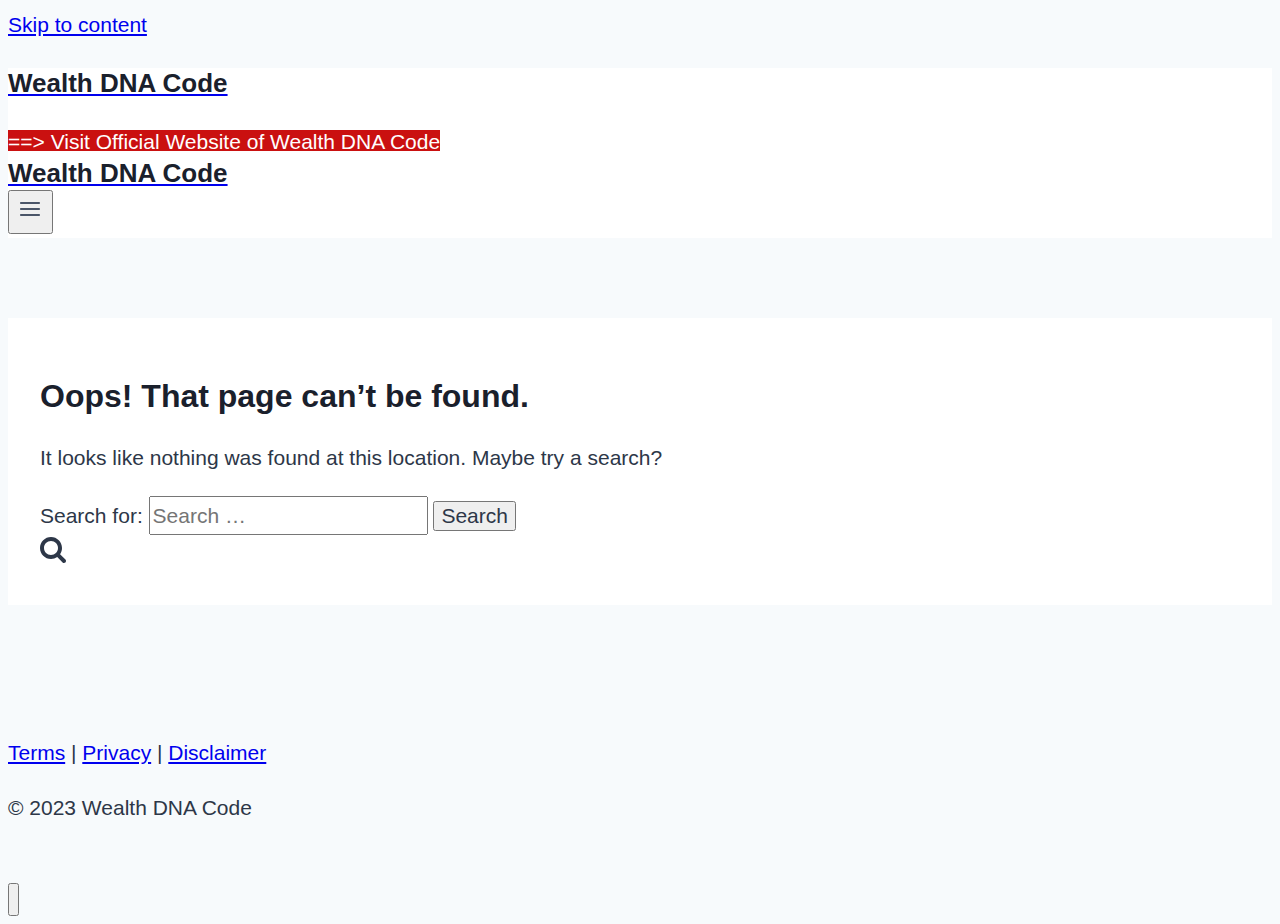
<file: cdn-cgi/rum.html>
<!doctype html>
<html lang="en-US" prefix="og: https://ogp.me/ns#" class="no-js" itemtype="https://schema.org/WebPage" itemscope>

<head>
    <meta charset="UTF-8">
    <meta name="viewport" content="width=device-width, initial-scale=1, minimum-scale=1">

    <!-- Search Engine Optimization by Rank Math - https://s.rankmath.com/home -->
    <title>Page Not Found - Wealth DNA Code</title>
    <meta name="robots" content="follow, noindex" />
    <meta property="og:locale" content="en_US" />
    <meta property="og:type" content="article" />
    <meta property="og:title" content="Page Not Found - Wealth DNA Code" />
    <meta property="og:site_name" content="Wealth DNA Code" />
    <meta name="twitter:card" content="summary_large_image" />
    <meta name="twitter:title" content="Page Not Found - Wealth DNA Code" />
    <script type="application/ld+json" class="rank-math-schema">
        {
            "@context": "https://schema.org",
            "@graph": [{
                "@type": "Person",
                "@id": "https://wealthdnacode.info/#person",
                "name": "Alex V"
            }, {
                "@type": "WebSite",
                "@id": "https://wealthdnacode.info/#website",
                "url": "https://wealthdnacode.info",
                "name": "Wealth DNA Code",
                "publisher": {
                    "@id": "https://wealthdnacode.info/#person"
                },
                "inLanguage": "en-US"
            }, {
                "@type": "WebPage",
                "@id": "#webpage",
                "url": "",
                "name": "Page Not Found - Wealth DNA Code",
                "isPartOf": {
                    "@id": "https://wealthdnacode.info/#website"
                },
                "inLanguage": "en-US"
            }]
        }
    </script>
    <!-- /Rank Math WordPress SEO plugin -->

    <link rel='dns-prefetch' href='//www.googletagmanager.com' />
    <link rel="alternate" type="application/rss+xml" title="Wealth DNA Code &raquo; Feed" href="https://wealthdnacode.info/feed/" />
    <link rel="alternate" type="application/rss+xml" title="Wealth DNA Code &raquo; Comments Feed" href="https://wealthdnacode.info/comments/feed/" />
    <script>
        document.documentElement.classList.remove('no-js');
    </script>
    <script>
        window._wpemojiSettings = {
            "baseUrl": "https:\/\/s.w.org\/images\/core\/emoji\/14.0.0\/72x72\/",
            "ext": ".png",
            "svgUrl": "https:\/\/s.w.org\/images\/core\/emoji\/14.0.0\/svg\/",
            "svgExt": ".svg",
            "source": {
                "concatemoji": "https:\/\/wealthdnacode.info\/wp-includes\/js\/wp-emoji-release.min.js?ver=6.2.2"
            }
        };
        /*! This file is auto-generated */
        ! function(e, a, t) {
            var n, r, o, i = a.createElement("canvas"),
                p = i.getContext && i.getContext("2d");

            function s(e, t) {
                p.clearRect(0, 0, i.width, i.height), p.fillText(e, 0, 0);
                e = i.toDataURL();
                return p.clearRect(0, 0, i.width, i.height), p.fillText(t, 0, 0), e === i.toDataURL()
            }

            function c(e) {
                var t = a.createElement("script");
                t.src = e, t.defer = t.type = "text/javascript", a.getElementsByTagName("head")[0].appendChild(t)
            }
            for (o = Array("flag", "emoji"), t.supports = {
                    everything: !0,
                    everythingExceptFlag: !0
                }, r = 0; r < o.length; r++) t.supports[o[r]] = function(e) {
                if (p && p.fillText) switch (p.textBaseline = "top", p.font = "600 32px Arial", e) {
                    case "flag":
                        return s("\ud83c\udff3\ufe0f\u200d\u26a7\ufe0f", "\ud83c\udff3\ufe0f\u200b\u26a7\ufe0f") ? !1 : !s("\ud83c\uddfa\ud83c\uddf3", "\ud83c\uddfa\u200b\ud83c\uddf3") && !s("\ud83c\udff4\udb40\udc67\udb40\udc62\udb40\udc65\udb40\udc6e\udb40\udc67\udb40\udc7f", "\ud83c\udff4\u200b\udb40\udc67\u200b\udb40\udc62\u200b\udb40\udc65\u200b\udb40\udc6e\u200b\udb40\udc67\u200b\udb40\udc7f");
                    case "emoji":
                        return !s("\ud83e\udef1\ud83c\udffb\u200d\ud83e\udef2\ud83c\udfff", "\ud83e\udef1\ud83c\udffb\u200b\ud83e\udef2\ud83c\udfff")
                }
                return !1
            }(o[r]), t.supports.everything = t.supports.everything && t.supports[o[r]], "flag" !== o[r] && (t.supports.everythingExceptFlag = t.supports.everythingExceptFlag && t.supports[o[r]]);
            t.supports.everythingExceptFlag = t.supports.everythingExceptFlag && !t.supports.flag, t.DOMReady = !1, t.readyCallback = function() {
                t.DOMReady = !0
            }, t.supports.everything || (n = function() {
                t.readyCallback()
            }, a.addEventListener ? (a.addEventListener("DOMContentLoaded", n, !1), e.addEventListener("load", n, !1)) : (e.attachEvent("onload", n), a.attachEvent("onreadystatechange", function() {
                "complete" === a.readyState && t.readyCallback()
            })), (e = t.source || {}).concatemoji ? c(e.concatemoji) : e.wpemoji && e.twemoji && (c(e.twemoji), c(e.wpemoji)))
        }(window, document, window._wpemojiSettings);
    </script>
    <style>
        img.wp-smiley,
        img.emoji {
            display: inline !important;
            border: none !important;
            box-shadow: none !important;
            height: 1em !important;
            width: 1em !important;
            margin: 0 0.07em !important;
            vertical-align: -0.1em !important;
            background: none !important;
            padding: 0 !important;
        }
    </style>
    <link rel='stylesheet' id='wp-block-library-css' href='https://wealthdnacode.info/wp-includes/css/dist/block-library/style.min.css?ver=6.2.2' media='all' />
    <link rel='stylesheet' id='classic-theme-styles-css' href='https://wealthdnacode.info/wp-includes/css/classic-themes.min.css?ver=6.2.2' media='all' />
    <style id='global-styles-inline-css'>
        body {
            --wp--preset--color--black: #000000;
            --wp--preset--color--cyan-bluish-gray: #abb8c3;
            --wp--preset--color--white: #ffffff;
            --wp--preset--color--pale-pink: #f78da7;
            --wp--preset--color--vivid-red: #cf2e2e;
            --wp--preset--color--luminous-vivid-orange: #ff6900;
            --wp--preset--color--luminous-vivid-amber: #fcb900;
            --wp--preset--color--light-green-cyan: #7bdcb5;
            --wp--preset--color--vivid-green-cyan: #00d084;
            --wp--preset--color--pale-cyan-blue: #8ed1fc;
            --wp--preset--color--vivid-cyan-blue: #0693e3;
            --wp--preset--color--vivid-purple: #9b51e0;
            --wp--preset--color--theme-palette-1: #2B6CB0;
            --wp--preset--color--theme-palette-2: #215387;
            --wp--preset--color--theme-palette-3: #1A202C;
            --wp--preset--color--theme-palette-4: #2D3748;
            --wp--preset--color--theme-palette-5: #4A5568;
            --wp--preset--color--theme-palette-6: #718096;
            --wp--preset--color--theme-palette-7: #EDF2F7;
            --wp--preset--color--theme-palette-8: #F7FAFC;
            --wp--preset--color--theme-palette-9: #ffffff;
            --wp--preset--gradient--vivid-cyan-blue-to-vivid-purple: linear-gradient(135deg, rgba(6, 147, 227, 1) 0%, rgb(155, 81, 224) 100%);
            --wp--preset--gradient--light-green-cyan-to-vivid-green-cyan: linear-gradient(135deg, rgb(122, 220, 180) 0%, rgb(0, 208, 130) 100%);
            --wp--preset--gradient--luminous-vivid-amber-to-luminous-vivid-orange: linear-gradient(135deg, rgba(252, 185, 0, 1) 0%, rgba(255, 105, 0, 1) 100%);
            --wp--preset--gradient--luminous-vivid-orange-to-vivid-red: linear-gradient(135deg, rgba(255, 105, 0, 1) 0%, rgb(207, 46, 46) 100%);
            --wp--preset--gradient--very-light-gray-to-cyan-bluish-gray: linear-gradient(135deg, rgb(238, 238, 238) 0%, rgb(169, 184, 195) 100%);
            --wp--preset--gradient--cool-to-warm-spectrum: linear-gradient(135deg, rgb(74, 234, 220) 0%, rgb(151, 120, 209) 20%, rgb(207, 42, 186) 40%, rgb(238, 44, 130) 60%, rgb(251, 105, 98) 80%, rgb(254, 248, 76) 100%);
            --wp--preset--gradient--blush-light-purple: linear-gradient(135deg, rgb(255, 206, 236) 0%, rgb(152, 150, 240) 100%);
            --wp--preset--gradient--blush-bordeaux: linear-gradient(135deg, rgb(254, 205, 165) 0%, rgb(254, 45, 45) 50%, rgb(107, 0, 62) 100%);
            --wp--preset--gradient--luminous-dusk: linear-gradient(135deg, rgb(255, 203, 112) 0%, rgb(199, 81, 192) 50%, rgb(65, 88, 208) 100%);
            --wp--preset--gradient--pale-ocean: linear-gradient(135deg, rgb(255, 245, 203) 0%, rgb(182, 227, 212) 50%, rgb(51, 167, 181) 100%);
            --wp--preset--gradient--electric-grass: linear-gradient(135deg, rgb(202, 248, 128) 0%, rgb(113, 206, 126) 100%);
            --wp--preset--gradient--midnight: linear-gradient(135deg, rgb(2, 3, 129) 0%, rgb(40, 116, 252) 100%);
            --wp--preset--duotone--dark-grayscale: url('#wp-duotone-dark-grayscale');
            --wp--preset--duotone--grayscale: url('#wp-duotone-grayscale');
            --wp--preset--duotone--purple-yellow: url('#wp-duotone-purple-yellow');
            --wp--preset--duotone--blue-red: url('#wp-duotone-blue-red');
            --wp--preset--duotone--midnight: url('#wp-duotone-midnight');
            --wp--preset--duotone--magenta-yellow: url('#wp-duotone-magenta-yellow');
            --wp--preset--duotone--purple-green: url('#wp-duotone-purple-green');
            --wp--preset--duotone--blue-orange: url('#wp-duotone-blue-orange');
            --wp--preset--font-size--small: 14px;
            --wp--preset--font-size--medium: 24px;
            --wp--preset--font-size--large: 32px;
            --wp--preset--font-size--x-large: 42px;
            --wp--preset--font-size--larger: 40px;
            --wp--preset--spacing--20: 0.44rem;
            --wp--preset--spacing--30: 0.67rem;
            --wp--preset--spacing--40: 1rem;
            --wp--preset--spacing--50: 1.5rem;
            --wp--preset--spacing--60: 2.25rem;
            --wp--preset--spacing--70: 3.38rem;
            --wp--preset--spacing--80: 5.06rem;
            --wp--preset--shadow--natural: 6px 6px 9px rgba(0, 0, 0, 0.2);
            --wp--preset--shadow--deep: 12px 12px 50px rgba(0, 0, 0, 0.4);
            --wp--preset--shadow--sharp: 6px 6px 0px rgba(0, 0, 0, 0.2);
            --wp--preset--shadow--outlined: 6px 6px 0px -3px rgba(255, 255, 255, 1), 6px 6px rgba(0, 0, 0, 1);
            --wp--preset--shadow--crisp: 6px 6px 0px rgba(0, 0, 0, 1);
        }

        :where(.is-layout-flex) {
            gap: 0.5em;
        }

        body .is-layout-flow>.alignleft {
            float: left;
            margin-inline-start: 0;
            margin-inline-end: 2em;
        }

        body .is-layout-flow>.alignright {
            float: right;
            margin-inline-start: 2em;
            margin-inline-end: 0;
        }

        body .is-layout-flow>.aligncenter {
            margin-left: auto !important;
            margin-right: auto !important;
        }

        body .is-layout-constrained>.alignleft {
            float: left;
            margin-inline-start: 0;
            margin-inline-end: 2em;
        }

        body .is-layout-constrained>.alignright {
            float: right;
            margin-inline-start: 2em;
            margin-inline-end: 0;
        }

        body .is-layout-constrained>.aligncenter {
            margin-left: auto !important;
            margin-right: auto !important;
        }

        body .is-layout-constrained> :where(:not(.alignleft):not(.alignright):not(.alignfull)) {
            max-width: var(--wp--style--global--content-size);
            margin-left: auto !important;
            margin-right: auto !important;
        }

        body .is-layout-constrained>.alignwide {
            max-width: var(--wp--style--global--wide-size);
        }

        body .is-layout-flex {
            display: flex;
        }

        body .is-layout-flex {
            flex-wrap: wrap;
            align-items: center;
        }

        body .is-layout-flex>* {
            margin: 0;
        }

        :where(.wp-block-columns.is-layout-flex) {
            gap: 2em;
        }

        .has-black-color {
            color: var(--wp--preset--color--black) !important;
        }

        .has-cyan-bluish-gray-color {
            color: var(--wp--preset--color--cyan-bluish-gray) !important;
        }

        .has-white-color {
            color: var(--wp--preset--color--white) !important;
        }

        .has-pale-pink-color {
            color: var(--wp--preset--color--pale-pink) !important;
        }

        .has-vivid-red-color {
            color: var(--wp--preset--color--vivid-red) !important;
        }

        .has-luminous-vivid-orange-color {
            color: var(--wp--preset--color--luminous-vivid-orange) !important;
        }

        .has-luminous-vivid-amber-color {
            color: var(--wp--preset--color--luminous-vivid-amber) !important;
        }

        .has-light-green-cyan-color {
            color: var(--wp--preset--color--light-green-cyan) !important;
        }

        .has-vivid-green-cyan-color {
            color: var(--wp--preset--color--vivid-green-cyan) !important;
        }

        .has-pale-cyan-blue-color {
            color: var(--wp--preset--color--pale-cyan-blue) !important;
        }

        .has-vivid-cyan-blue-color {
            color: var(--wp--preset--color--vivid-cyan-blue) !important;
        }

        .has-vivid-purple-color {
            color: var(--wp--preset--color--vivid-purple) !important;
        }

        .has-black-background-color {
            background-color: var(--wp--preset--color--black) !important;
        }

        .has-cyan-bluish-gray-background-color {
            background-color: var(--wp--preset--color--cyan-bluish-gray) !important;
        }

        .has-white-background-color {
            background-color: var(--wp--preset--color--white) !important;
        }

        .has-pale-pink-background-color {
            background-color: var(--wp--preset--color--pale-pink) !important;
        }

        .has-vivid-red-background-color {
            background-color: var(--wp--preset--color--vivid-red) !important;
        }

        .has-luminous-vivid-orange-background-color {
            background-color: var(--wp--preset--color--luminous-vivid-orange) !important;
        }

        .has-luminous-vivid-amber-background-color {
            background-color: var(--wp--preset--color--luminous-vivid-amber) !important;
        }

        .has-light-green-cyan-background-color {
            background-color: var(--wp--preset--color--light-green-cyan) !important;
        }

        .has-vivid-green-cyan-background-color {
            background-color: var(--wp--preset--color--vivid-green-cyan) !important;
        }

        .has-pale-cyan-blue-background-color {
            background-color: var(--wp--preset--color--pale-cyan-blue) !important;
        }

        .has-vivid-cyan-blue-background-color {
            background-color: var(--wp--preset--color--vivid-cyan-blue) !important;
        }

        .has-vivid-purple-background-color {
            background-color: var(--wp--preset--color--vivid-purple) !important;
        }

        .has-black-border-color {
            border-color: var(--wp--preset--color--black) !important;
        }

        .has-cyan-bluish-gray-border-color {
            border-color: var(--wp--preset--color--cyan-bluish-gray) !important;
        }

        .has-white-border-color {
            border-color: var(--wp--preset--color--white) !important;
        }

        .has-pale-pink-border-color {
            border-color: var(--wp--preset--color--pale-pink) !important;
        }

        .has-vivid-red-border-color {
            border-color: var(--wp--preset--color--vivid-red) !important;
        }

        .has-luminous-vivid-orange-border-color {
            border-color: var(--wp--preset--color--luminous-vivid-orange) !important;
        }

        .has-luminous-vivid-amber-border-color {
            border-color: var(--wp--preset--color--luminous-vivid-amber) !important;
        }

        .has-light-green-cyan-border-color {
            border-color: var(--wp--preset--color--light-green-cyan) !important;
        }

        .has-vivid-green-cyan-border-color {
            border-color: var(--wp--preset--color--vivid-green-cyan) !important;
        }

        .has-pale-cyan-blue-border-color {
            border-color: var(--wp--preset--color--pale-cyan-blue) !important;
        }

        .has-vivid-cyan-blue-border-color {
            border-color: var(--wp--preset--color--vivid-cyan-blue) !important;
        }

        .has-vivid-purple-border-color {
            border-color: var(--wp--preset--color--vivid-purple) !important;
        }

        .has-vivid-cyan-blue-to-vivid-purple-gradient-background {
            background: var(--wp--preset--gradient--vivid-cyan-blue-to-vivid-purple) !important;
        }

        .has-light-green-cyan-to-vivid-green-cyan-gradient-background {
            background: var(--wp--preset--gradient--light-green-cyan-to-vivid-green-cyan) !important;
        }

        .has-luminous-vivid-amber-to-luminous-vivid-orange-gradient-background {
            background: var(--wp--preset--gradient--luminous-vivid-amber-to-luminous-vivid-orange) !important;
        }

        .has-luminous-vivid-orange-to-vivid-red-gradient-background {
            background: var(--wp--preset--gradient--luminous-vivid-orange-to-vivid-red) !important;
        }

        .has-very-light-gray-to-cyan-bluish-gray-gradient-background {
            background: var(--wp--preset--gradient--very-light-gray-to-cyan-bluish-gray) !important;
        }

        .has-cool-to-warm-spectrum-gradient-background {
            background: var(--wp--preset--gradient--cool-to-warm-spectrum) !important;
        }

        .has-blush-light-purple-gradient-background {
            background: var(--wp--preset--gradient--blush-light-purple) !important;
        }

        .has-blush-bordeaux-gradient-background {
            background: var(--wp--preset--gradient--blush-bordeaux) !important;
        }

        .has-luminous-dusk-gradient-background {
            background: var(--wp--preset--gradient--luminous-dusk) !important;
        }

        .has-pale-ocean-gradient-background {
            background: var(--wp--preset--gradient--pale-ocean) !important;
        }

        .has-electric-grass-gradient-background {
            background: var(--wp--preset--gradient--electric-grass) !important;
        }

        .has-midnight-gradient-background {
            background: var(--wp--preset--gradient--midnight) !important;
        }

        .has-small-font-size {
            font-size: var(--wp--preset--font-size--small) !important;
        }

        .has-medium-font-size {
            font-size: var(--wp--preset--font-size--medium) !important;
        }

        .has-large-font-size {
            font-size: var(--wp--preset--font-size--large) !important;
        }

        .has-x-large-font-size {
            font-size: var(--wp--preset--font-size--x-large) !important;
        }

        .wp-block-navigation a:where(:not(.wp-element-button)) {
            color: inherit;
        }

        :where(.wp-block-columns.is-layout-flex) {
            gap: 2em;
        }

        .wp-block-pullquote {
            font-size: 1.5em;
            line-height: 1.6;
        }
    </style>
    <link rel='stylesheet' id='kadence-global-css' href='https://wealthdnacode.info/wp-content/themes/kadence/assets/css/global.min.css?ver=1.1.31' media='all' />
    <style id='kadence-global-inline-css'>
        /* Kadence Base CSS */

        :root {
            --global-palette1: #2B6CB0;
            --global-palette2: #215387;
            --global-palette3: #1A202C;
            --global-palette4: #2D3748;
            --global-palette5: #4A5568;
            --global-palette6: #718096;
            --global-palette7: #EDF2F7;
            --global-palette8: #F7FAFC;
            --global-palette9: #ffffff;
            --global-palette9rgb: 255, 255, 255;
            --global-palette-highlight: var(--global-palette1);
            --global-palette-highlight-alt: var(--global-palette2);
            --global-palette-highlight-alt2: var(--global-palette9);
            --global-palette-btn-bg: var(--global-palette1);
            --global-palette-btn-bg-hover: var(--global-palette2);
            --global-palette-btn: var(--global-palette9);
            --global-palette-btn-hover: var(--global-palette9);
            --global-body-font-family: -apple-system, BlinkMacSystemFont, "Segoe UI", Roboto, Oxygen-Sans, Ubuntu, Cantarell, "Helvetica Neue", sans-serif, "Apple Color Emoji", "Segoe UI Emoji", "Segoe UI Symbol";
            --global-heading-font-family: inherit;
            --global-primary-nav-font-family: inherit;
            --global-fallback-font: sans-serif;
            --global-display-fallback-font: sans-serif;
            --global-content-width: 1290px;
            --global-content-narrow-width: 842px;
            --global-content-edge-padding: 1.5rem;
            --global-calc-content-width: calc(1290px - var(--global-content-edge-padding) - var(--global-content-edge-padding));
        }

        .wp-site-blocks {
            --global-vw: calc( 100vw - ( 0.5 * var(--scrollbar-offset)));
        }

        :root .has-theme-palette-1-background-color {
            background-color: var(--global-palette1);
        }

        :root .has-theme-palette-1-color {
            color: var(--global-palette1);
        }

        :root .has-theme-palette-2-background-color {
            background-color: var(--global-palette2);
        }

        :root .has-theme-palette-2-color {
            color: var(--global-palette2);
        }

        :root .has-theme-palette-3-background-color {
            background-color: var(--global-palette3);
        }

        :root .has-theme-palette-3-color {
            color: var(--global-palette3);
        }

        :root .has-theme-palette-4-background-color {
            background-color: var(--global-palette4);
        }

        :root .has-theme-palette-4-color {
            color: var(--global-palette4);
        }

        :root .has-theme-palette-5-background-color {
            background-color: var(--global-palette5);
        }

        :root .has-theme-palette-5-color {
            color: var(--global-palette5);
        }

        :root .has-theme-palette-6-background-color {
            background-color: var(--global-palette6);
        }

        :root .has-theme-palette-6-color {
            color: var(--global-palette6);
        }

        :root .has-theme-palette-7-background-color {
            background-color: var(--global-palette7);
        }

        :root .has-theme-palette-7-color {
            color: var(--global-palette7);
        }

        :root .has-theme-palette-8-background-color {
            background-color: var(--global-palette8);
        }

        :root .has-theme-palette-8-color {
            color: var(--global-palette8);
        }

        :root .has-theme-palette-9-background-color {
            background-color: var(--global-palette9);
        }

        :root .has-theme-palette-9-color {
            color: var(--global-palette9);
        }

        :root .has-theme-palette1-background-color {
            background-color: var(--global-palette1);
        }

        :root .has-theme-palette1-color {
            color: var(--global-palette1);
        }

        :root .has-theme-palette2-background-color {
            background-color: var(--global-palette2);
        }

        :root .has-theme-palette2-color {
            color: var(--global-palette2);
        }

        :root .has-theme-palette3-background-color {
            background-color: var(--global-palette3);
        }

        :root .has-theme-palette3-color {
            color: var(--global-palette3);
        }

        :root .has-theme-palette4-background-color {
            background-color: var(--global-palette4);
        }

        :root .has-theme-palette4-color {
            color: var(--global-palette4);
        }

        :root .has-theme-palette5-background-color {
            background-color: var(--global-palette5);
        }

        :root .has-theme-palette5-color {
            color: var(--global-palette5);
        }

        :root .has-theme-palette6-background-color {
            background-color: var(--global-palette6);
        }

        :root .has-theme-palette6-color {
            color: var(--global-palette6);
        }

        :root .has-theme-palette7-background-color {
            background-color: var(--global-palette7);
        }

        :root .has-theme-palette7-color {
            color: var(--global-palette7);
        }

        :root .has-theme-palette8-background-color {
            background-color: var(--global-palette8);
        }

        :root .has-theme-palette8-color {
            color: var(--global-palette8);
        }

        :root .has-theme-palette9-background-color {
            background-color: var(--global-palette9);
        }

        :root .has-theme-palette9-color {
            color: var(--global-palette9);
        }

        body {
            background: var(--global-palette8);
        }

        body,
        input,
        select,
        optgroup,
        textarea {
            font-style: normal;
            font-weight: 400;
            font-size: 21px;
            line-height: 1.6;
            font-family: var(--global-body-font-family);
            color: var(--global-palette4);
        }

        .content-bg,
        body.content-style-unboxed .site {
            background: var(--global-palette9);
        }

        h1,
        h2,
        h3,
        h4,
        h5,
        h6 {
            font-family: var(--global-heading-font-family);
        }

        h1 {
            font-weight: 700;
            font-size: 32px;
            line-height: 1.5;
            color: var(--global-palette3);
        }

        h2 {
            font-weight: 700;
            font-size: 28px;
            line-height: 1.5;
            color: var(--global-palette3);
        }

        h3 {
            font-weight: 700;
            font-size: 24px;
            line-height: 1.5;
            color: var(--global-palette3);
        }

        h4 {
            font-weight: 700;
            font-size: 22px;
            line-height: 1.5;
            color: var(--global-palette4);
        }

        h5 {
            font-weight: 700;
            font-size: 20px;
            line-height: 1.5;
            color: var(--global-palette4);
        }

        h6 {
            font-weight: 700;
            font-size: 18px;
            line-height: 1.5;
            color: var(--global-palette5);
        }

        .entry-hero .kadence-breadcrumbs {
            max-width: 1290px;
        }

        .site-container,
        .site-header-row-layout-contained,
        .site-footer-row-layout-contained,
        .entry-hero-layout-contained,
        .comments-area,
        .alignfull>.wp-block-cover__inner-container,
        .alignwide>.wp-block-cover__inner-container {
            max-width: var(--global-content-width);
        }

        .content-width-narrow .content-container.site-container,
        .content-width-narrow .hero-container.site-container {
            max-width: var(--global-content-narrow-width);
        }

        @media all and (min-width: 1520px) {
            .wp-site-blocks .content-container .alignwide {
                margin-left: -115px;
                margin-right: -115px;
                width: unset;
                max-width: unset;
            }
        }

        @media all and (min-width: 1102px) {
            .content-width-narrow .wp-site-blocks .content-container .alignwide {
                margin-left: -130px;
                margin-right: -130px;
                width: unset;
                max-width: unset;
            }
        }

        .content-style-boxed .wp-site-blocks .entry-content .alignwide {
            margin-left: -2rem;
            margin-right: -2rem;
        }

        @media all and (max-width: 1024px) {
            .content-style-boxed .wp-site-blocks .entry-content .alignwide {
                margin-left: -2rem;
                margin-right: -2rem;
            }
        }

        @media all and (max-width: 767px) {
            .content-style-boxed .wp-site-blocks .entry-content .alignwide {
                margin-left: -1.5rem;
                margin-right: -1.5rem;
            }
        }

        .content-area {
            margin-top: 5rem;
            margin-bottom: 5rem;
        }

        @media all and (max-width: 1024px) {
            .content-area {
                margin-top: 3rem;
                margin-bottom: 3rem;
            }
        }

        @media all and (max-width: 767px) {
            .content-area {
                margin-top: 2rem;
                margin-bottom: 2rem;
            }
        }

        .entry-content-wrap {
            padding: 2rem;
        }

        @media all and (max-width: 1024px) {
            .entry-content-wrap {
                padding: 2rem;
            }
        }

        @media all and (max-width: 767px) {
            .entry-content-wrap {
                padding: 1.5rem;
            }
        }

        .entry.single-entry {
            box-shadow: 0px 15px 15px -10px rgba(0, 0, 0, 0.05);
        }

        .entry.loop-entry {
            box-shadow: 0px 15px 15px -10px rgba(0, 0, 0, 0.05);
        }

        .loop-entry .entry-content-wrap {
            padding: 2rem;
        }

        @media all and (max-width: 1024px) {
            .loop-entry .entry-content-wrap {
                padding: 2rem;
            }
        }

        @media all and (max-width: 767px) {
            .loop-entry .entry-content-wrap {
                padding: 1.5rem;
            }
        }

        .primary-sidebar.widget-area .widget {
            margin-bottom: 1.5em;
            color: var(--global-palette4);
        }

        .primary-sidebar.widget-area .widget-title {
            font-weight: 700;
            font-size: 20px;
            line-height: 1.5;
            color: var(--global-palette3);
        }

        button,
        .button,
        .wp-block-button__link,
        input[type="button"],
        input[type="reset"],
        input[type="submit"],
        .fl-button,
        .elementor-button-wrapper .elementor-button {
            box-shadow: 0px 0px 0px -7px rgba(0, 0, 0, 0);
        }

        button:hover,
        button:focus,
        button:active,
        .button:hover,
        .button:focus,
        .button:active,
        .wp-block-button__link:hover,
        .wp-block-button__link:focus,
        .wp-block-button__link:active,
        input[type="button"]:hover,
        input[type="button"]:focus,
        input[type="button"]:active,
        input[type="reset"]:hover,
        input[type="reset"]:focus,
        input[type="reset"]:active,
        input[type="submit"]:hover,
        input[type="submit"]:focus,
        input[type="submit"]:active,
        .elementor-button-wrapper .elementor-button:hover,
        .elementor-button-wrapper .elementor-button:focus,
        .elementor-button-wrapper .elementor-button:active {
            box-shadow: 0px 15px 25px -7px rgba(0, 0, 0, 0.1);
        }

        @media all and (min-width: 1025px) {
            .transparent-header .entry-hero .entry-hero-container-inner {
                padding-top: 80px;
            }
        }

        @media all and (max-width: 1024px) {
            .mobile-transparent-header .entry-hero .entry-hero-container-inner {
                padding-top: 80px;
            }
        }

        @media all and (max-width: 767px) {
            .mobile-transparent-header .entry-hero .entry-hero-container-inner {
                padding-top: 80px;
            }
        }

        .site-middle-footer-inner-wrap {
            padding-top: 30px;
            padding-bottom: 30px;
            grid-column-gap: 30px;
            grid-row-gap: 30px;
        }

        .site-middle-footer-inner-wrap .widget {
            margin-bottom: 30px;
        }

        .site-middle-footer-inner-wrap .site-footer-section:not(:last-child):after {
            right: calc(-30px / 2);
        }

        .site-top-footer-inner-wrap {
            padding-top: 30px;
            padding-bottom: 30px;
            grid-column-gap: 30px;
            grid-row-gap: 30px;
        }

        .site-top-footer-inner-wrap .widget {
            margin-bottom: 30px;
        }

        .site-top-footer-inner-wrap .site-footer-section:not(:last-child):after {
            right: calc(-30px / 2);
        }

        .site-bottom-footer-inner-wrap {
            padding-top: 30px;
            padding-bottom: 30px;
            grid-column-gap: 30px;
        }

        .site-bottom-footer-inner-wrap .widget {
            margin-bottom: 30px;
        }

        .site-bottom-footer-inner-wrap .site-footer-section:not(:last-child):after {
            right: calc(-30px / 2);
        }

        .footer-social-wrap .footer-social-inner-wrap {
            font-size: 1em;
            gap: 0.3em;
        }

        .site-footer .site-footer-wrap .site-footer-section .footer-social-wrap .footer-social-inner-wrap .social-button {
            border: 2px none transparent;
            border-radius: 3px;
        }

        #colophon .footer-navigation .footer-menu-container>ul>li>a {
            padding-left: calc(1.2em / 2);
            padding-right: calc(1.2em / 2);
            color: var(--global-palette5);
        }

        #colophon .footer-navigation .footer-menu-container>ul li a:hover {
            color: var(--global-palette-highlight);
        }

        #colophon .footer-navigation .footer-menu-container>ul li.current-menu-item>a {
            color: var(--global-palette3);
        }

        .entry-hero.page-hero-section .entry-header {
            min-height: 200px;
        }

        /* Kadence Header CSS */

        @media all and (max-width: 1024px) {
            .mobile-transparent-header #masthead {
                position: absolute;
                left: 0px;
                right: 0px;
                z-index: 100;
            }
            .kadence-scrollbar-fixer.mobile-transparent-header #masthead {
                right: var(--scrollbar-offset, 0);
            }
            .mobile-transparent-header #masthead,
            .mobile-transparent-header .site-top-header-wrap .site-header-row-container-inner,
            .mobile-transparent-header .site-main-header-wrap .site-header-row-container-inner,
            .mobile-transparent-header .site-bottom-header-wrap .site-header-row-container-inner {
                background: transparent;
            }
            .site-header-row-tablet-layout-fullwidth,
            .site-header-row-tablet-layout-standard {
                padding: 0px;
            }
        }

        @media all and (min-width: 1025px) {
            .transparent-header #masthead {
                position: absolute;
                left: 0px;
                right: 0px;
                z-index: 100;
            }
            .transparent-header.kadence-scrollbar-fixer #masthead {
                right: var(--scrollbar-offset, 0);
            }
            .transparent-header #masthead,
            .transparent-header .site-top-header-wrap .site-header-row-container-inner,
            .transparent-header .site-main-header-wrap .site-header-row-container-inner,
            .transparent-header .site-bottom-header-wrap .site-header-row-container-inner {
                background: transparent;
            }
        }

        .site-branding {
            padding: 0px 0px 0px 0px;
        }

        .site-branding .site-title {
            font-weight: 700;
            font-size: 26px;
            line-height: 1.2;
            color: var(--global-palette3);
        }

        #masthead,
        #masthead .kadence-sticky-header.item-is-fixed:not(.item-at-start):not(.site-header-row-container),
        #masthead .kadence-sticky-header.item-is-fixed:not(.item-at-start)>.site-header-row-container-inner {
            background: #ffffff;
        }

        .site-main-header-inner-wrap {
            min-height: 80px;
        }

        .site-top-header-inner-wrap {
            min-height: 0px;
        }

        .site-bottom-header-inner-wrap {
            min-height: 0px;
        }

        .header-navigation[class*="header-navigation-style-underline"] .header-menu-container.primary-menu-container>ul>li>a:after {
            width: calc( 100% - 1.2em);
        }

        .main-navigation .primary-menu-container>ul>li.menu-item>a {
            padding-left: calc(1.2em / 2);
            padding-right: calc(1.2em / 2);
            padding-top: 0.6em;
            padding-bottom: 0.6em;
            color: var(--global-palette5);
        }

        .main-navigation .primary-menu-container>ul>li.menu-item>.dropdown-nav-special-toggle {
            right: calc(1.2em / 2);
        }

        .main-navigation .primary-menu-container>ul>li.menu-item>a:hover {
            color: var(--global-palette-highlight);
        }

        .main-navigation .primary-menu-container>ul>li.menu-item.current-menu-item>a {
            color: var(--global-palette3);
        }

        .header-navigation[class*="header-navigation-style-underline"] .header-menu-container.secondary-menu-container>ul>li>a:after {
            width: calc( 100% - 1.2em);
        }

        .secondary-navigation .secondary-menu-container>ul>li.menu-item>a {
            padding-left: calc(1.2em / 2);
            padding-right: calc(1.2em / 2);
            padding-top: 0.6em;
            padding-bottom: 0.6em;
            color: var(--global-palette5);
        }

        .secondary-navigation .primary-menu-container>ul>li.menu-item>.dropdown-nav-special-toggle {
            right: calc(1.2em / 2);
        }

        .secondary-navigation .secondary-menu-container>ul>li.menu-item>a:hover {
            color: var(--global-palette-highlight);
        }

        .secondary-navigation .secondary-menu-container>ul>li.menu-item.current-menu-item>a {
            color: var(--global-palette3);
        }

        .header-navigation .header-menu-container ul ul.sub-menu,
        .header-navigation .header-menu-container ul ul.submenu {
            background: var(--global-palette3);
            box-shadow: 0px 2px 13px 0px rgba(0, 0, 0, 0.1);
        }

        .header-navigation .header-menu-container ul ul li.menu-item,
        .header-menu-container ul.menu>li.kadence-menu-mega-enabled>ul>li.menu-item>a {
            border-bottom: 1px solid rgba(255, 255, 255, 0.1);
        }

        .header-navigation .header-menu-container ul ul li.menu-item>a {
            width: 200px;
            padding-top: 1em;
            padding-bottom: 1em;
            color: var(--global-palette8);
            font-size: 12px;
        }

        .header-navigation .header-menu-container ul ul li.menu-item>a:hover {
            color: var(--global-palette9);
            background: var(--global-palette4);
        }

        .header-navigation .header-menu-container ul ul li.menu-item.current-menu-item>a {
            color: var(--global-palette9);
            background: var(--global-palette4);
        }

        .mobile-toggle-open-container .menu-toggle-open {
            color: var(--global-palette5);
            padding: 0.4em 0.6em 0.4em 0.6em;
            font-size: 14px;
        }

        .mobile-toggle-open-container .menu-toggle-open.menu-toggle-style-bordered {
            border: 1px solid currentColor;
        }

        .mobile-toggle-open-container .menu-toggle-open .menu-toggle-icon {
            font-size: 20px;
        }

        .mobile-toggle-open-container .menu-toggle-open:hover,
        .mobile-toggle-open-container .menu-toggle-open:focus {
            color: var(--global-palette-highlight);
        }

        .mobile-navigation ul li {
            font-size: 14px;
        }

        .mobile-navigation ul li a {
            padding-top: 1em;
            padding-bottom: 1em;
        }

        .mobile-navigation ul li>a,
        .mobile-navigation ul li.menu-item-has-children>.drawer-nav-drop-wrap {
            color: var(--global-palette8);
        }

        .mobile-navigation ul li.current-menu-item>a,
        .mobile-navigation ul li.current-menu-item.menu-item-has-children>.drawer-nav-drop-wrap {
            color: var(--global-palette-highlight);
        }

        .mobile-navigation ul li.menu-item-has-children .drawer-nav-drop-wrap,
        .mobile-navigation ul li:not(.menu-item-has-children) a {
            border-bottom: 1px solid rgba(255, 255, 255, 0.1);
        }

        .mobile-navigation:not(.drawer-navigation-parent-toggle-true) ul li.menu-item-has-children .drawer-nav-drop-wrap button {
            border-left: 1px solid rgba(255, 255, 255, 0.1);
        }

        #mobile-drawer .drawer-header .drawer-toggle {
            padding: 0.6em 0.15em 0.6em 0.15em;
            font-size: 24px;
        }

        #main-header .header-button {
            color: #fffefe;
            background: #ca1010;
            border: 2px none transparent;
            box-shadow: 0px 0px 0px -7px rgba(0, 0, 0, 0);
        }

        #main-header .header-button:hover {
            box-shadow: 0px 15px 25px -7px rgba(0, 0, 0, 0.1);
        }

        .header-social-wrap .header-social-inner-wrap {
            font-size: 1em;
            gap: 0.3em;
        }

        .header-social-wrap .header-social-inner-wrap .social-button {
            border: 2px none transparent;
            border-radius: 3px;
        }

        .header-mobile-social-wrap .header-mobile-social-inner-wrap {
            font-size: 1em;
            gap: 0.3em;
        }

        .header-mobile-social-wrap .header-mobile-social-inner-wrap .social-button {
            border: 2px none transparent;
            border-radius: 3px;
        }

        .search-toggle-open-container .search-toggle-open {
            color: var(--global-palette5);
        }

        .search-toggle-open-container .search-toggle-open.search-toggle-style-bordered {
            border: 1px solid currentColor;
        }

        .search-toggle-open-container .search-toggle-open .search-toggle-icon {
            font-size: 1em;
        }

        .search-toggle-open-container .search-toggle-open:hover,
        .search-toggle-open-container .search-toggle-open:focus {
            color: var(--global-palette-highlight);
        }

        #search-drawer .drawer-inner {
            background: rgba(9, 12, 16, 0.97);
        }

        .mobile-header-button-wrap .mobile-header-button-inner-wrap .mobile-header-button {
            border: 2px none transparent;
            box-shadow: 0px 0px 0px -7px rgba(0, 0, 0, 0);
        }

        .mobile-header-button-wrap .mobile-header-button-inner-wrap .mobile-header-button:hover {
            box-shadow: 0px 15px 25px -7px rgba(0, 0, 0, 0.1);
        }
    </style>
    <link rel='stylesheet' id='kadence-header-css' href='https://wealthdnacode.info/wp-content/themes/kadence/assets/css/header.min.css?ver=1.1.31' media='all' />
    <link rel='stylesheet' id='kadence-content-css' href='https://wealthdnacode.info/wp-content/themes/kadence/assets/css/content.min.css?ver=1.1.31' media='all' />
    <link rel='stylesheet' id='kadence-footer-css' href='https://wealthdnacode.info/wp-content/themes/kadence/assets/css/footer.min.css?ver=1.1.31' media='all' />

    <!-- Google Analytics snippet added by Site Kit -->
    <script src='https://www.googletagmanager.com/gtag/js?id=UA-253225213-1' id='google_gtagjs-js' async></script>
    <script id='google_gtagjs-js-after'>
        window.dataLayer = window.dataLayer || [];

        function gtag() {
            dataLayer.push(arguments);
        }
        gtag('set', 'linker', {
            "domains": ["wealthdnacode.info"]
        });
        gtag("js", new Date());
        gtag("set", "developer_id.dZTNiMT", true);
        gtag("config", "UA-253225213-1", {
            "anonymize_ip": true
        });
        gtag("config", "G-H32GDCW9RS");
    </script>

    <!-- End Google Analytics snippet added by Site Kit -->
    <link rel="https://api.w.org/" href="https://wealthdnacode.info/wp-json/" />
    <link rel="EditURI" type="application/rsd+xml" title="RSD" href="https://wealthdnacode.info/xmlrpc.php?rsd" />
    <link rel="wlwmanifest" type="application/wlwmanifest+xml" href="https://wealthdnacode.info/wp-includes/wlwmanifest.xml" />
    <meta name="generator" content="WordPress 6.2.2" />
    <meta name="generator" content="Site Kit by Google 1.90.1" />
    <link rel="icon" href="https://wealthdnacode.info/wp-content/uploads/2023/01/hand-150x150.png" sizes="32x32" />
    <link rel="icon" href="https://wealthdnacode.info/wp-content/uploads/2023/01/hand-300x300.png" sizes="192x192" />
    <link rel="apple-touch-icon" href="https://wealthdnacode.info/wp-content/uploads/2023/01/hand-300x300.png" />
    <meta name="msapplication-TileImage" content="https://wealthdnacode.info/wp-content/uploads/2023/01/hand-300x300.png" />
</head>

<body class="error404 wp-embed-responsive hfeed footer-on-bottom animate-body-popup hide-focus-outline link-style-standard content-title-style-normal content-width-normal content-style-boxed content-vertical-padding-show non-transparent-header mobile-non-transparent-header">
    <svg xmlns="http://www.w3.org/2000/svg" viewBox="0 0 0 0" width="0" height="0" focusable="false" role="none" style="visibility: hidden; position: absolute; left: -9999px; overflow: hidden;"><defs><filter id="wp-duotone-dark-grayscale"><feColorMatrix color-interpolation-filters="sRGB" type="matrix" values=" .299 .587 .114 0 0 .299 .587 .114 0 0 .299 .587 .114 0 0 .299 .587 .114 0 0 " /><feComponentTransfer color-interpolation-filters="sRGB" ><feFuncR type="table" tableValues="0 0.49803921568627" /><feFuncG type="table" tableValues="0 0.49803921568627" /><feFuncB type="table" tableValues="0 0.49803921568627" /><feFuncA type="table" tableValues="1 1" /></feComponentTransfer><feComposite in2="SourceGraphic" operator="in" /></filter></defs></svg>
    <svg
        xmlns="http://www.w3.org/2000/svg" viewBox="0 0 0 0" width="0" height="0" focusable="false" role="none" style="visibility: hidden; position: absolute; left: -9999px; overflow: hidden;">
        <defs>
            <filter id="wp-duotone-grayscale">
                <feColorMatrix color-interpolation-filters="sRGB" type="matrix" values=" .299 .587 .114 0 0 .299 .587 .114 0 0 .299 .587 .114 0 0 .299 .587 .114 0 0 " />
                <feComponentTransfer color-interpolation-filters="sRGB">
                    <feFuncR type="table" tableValues="0 1" />
                    <feFuncG type="table" tableValues="0 1" />
                    <feFuncB type="table" tableValues="0 1" />
                    <feFuncA type="table" tableValues="1 1" />
                </feComponentTransfer>
                <feComposite in2="SourceGraphic" operator="in" />
            </filter>
        </defs>
        </svg><svg xmlns="http://www.w3.org/2000/svg" viewBox="0 0 0 0" width="0" height="0" focusable="false" role="none" style="visibility: hidden; position: absolute; left: -9999px; overflow: hidden;"><defs><filter id="wp-duotone-purple-yellow"><feColorMatrix color-interpolation-filters="sRGB" type="matrix" values=" .299 .587 .114 0 0 .299 .587 .114 0 0 .299 .587 .114 0 0 .299 .587 .114 0 0 " /><feComponentTransfer color-interpolation-filters="sRGB" ><feFuncR type="table" tableValues="0.54901960784314 0.98823529411765" /><feFuncG type="table" tableValues="0 1" /><feFuncB type="table" tableValues="0.71764705882353 0.25490196078431" /><feFuncA type="table" tableValues="1 1" /></feComponentTransfer><feComposite in2="SourceGraphic" operator="in" /></filter></defs></svg>
        <svg
            xmlns="http://www.w3.org/2000/svg" viewBox="0 0 0 0" width="0" height="0" focusable="false" role="none" style="visibility: hidden; position: absolute; left: -9999px; overflow: hidden;">
            <defs>
                <filter id="wp-duotone-blue-red">
                    <feColorMatrix color-interpolation-filters="sRGB" type="matrix" values=" .299 .587 .114 0 0 .299 .587 .114 0 0 .299 .587 .114 0 0 .299 .587 .114 0 0 " />
                    <feComponentTransfer color-interpolation-filters="sRGB">
                        <feFuncR type="table" tableValues="0 1" />
                        <feFuncG type="table" tableValues="0 0.27843137254902" />
                        <feFuncB type="table" tableValues="0.5921568627451 0.27843137254902" />
                        <feFuncA type="table" tableValues="1 1" />
                    </feComponentTransfer>
                    <feComposite in2="SourceGraphic" operator="in" />
                </filter>
            </defs>
            </svg><svg xmlns="http://www.w3.org/2000/svg" viewBox="0 0 0 0" width="0" height="0" focusable="false" role="none" style="visibility: hidden; position: absolute; left: -9999px; overflow: hidden;"><defs><filter id="wp-duotone-midnight"><feColorMatrix color-interpolation-filters="sRGB" type="matrix" values=" .299 .587 .114 0 0 .299 .587 .114 0 0 .299 .587 .114 0 0 .299 .587 .114 0 0 " /><feComponentTransfer color-interpolation-filters="sRGB" ><feFuncR type="table" tableValues="0 0" /><feFuncG type="table" tableValues="0 0.64705882352941" /><feFuncB type="table" tableValues="0 1" /><feFuncA type="table" tableValues="1 1" /></feComponentTransfer><feComposite in2="SourceGraphic" operator="in" /></filter></defs></svg>
            <svg
                xmlns="http://www.w3.org/2000/svg" viewBox="0 0 0 0" width="0" height="0" focusable="false" role="none" style="visibility: hidden; position: absolute; left: -9999px; overflow: hidden;">
                <defs>
                    <filter id="wp-duotone-magenta-yellow">
                        <feColorMatrix color-interpolation-filters="sRGB" type="matrix" values=" .299 .587 .114 0 0 .299 .587 .114 0 0 .299 .587 .114 0 0 .299 .587 .114 0 0 " />
                        <feComponentTransfer color-interpolation-filters="sRGB">
                            <feFuncR type="table" tableValues="0.78039215686275 1" />
                            <feFuncG type="table" tableValues="0 0.94901960784314" />
                            <feFuncB type="table" tableValues="0.35294117647059 0.47058823529412" />
                            <feFuncA type="table" tableValues="1 1" />
                        </feComponentTransfer>
                        <feComposite in2="SourceGraphic" operator="in" />
                    </filter>
                </defs>
                </svg><svg xmlns="http://www.w3.org/2000/svg" viewBox="0 0 0 0" width="0" height="0" focusable="false" role="none" style="visibility: hidden; position: absolute; left: -9999px; overflow: hidden;"><defs><filter id="wp-duotone-purple-green"><feColorMatrix color-interpolation-filters="sRGB" type="matrix" values=" .299 .587 .114 0 0 .299 .587 .114 0 0 .299 .587 .114 0 0 .299 .587 .114 0 0 " /><feComponentTransfer color-interpolation-filters="sRGB" ><feFuncR type="table" tableValues="0.65098039215686 0.40392156862745" /><feFuncG type="table" tableValues="0 1" /><feFuncB type="table" tableValues="0.44705882352941 0.4" /><feFuncA type="table" tableValues="1 1" /></feComponentTransfer><feComposite in2="SourceGraphic" operator="in" /></filter></defs></svg>
                <svg
                    xmlns="http://www.w3.org/2000/svg" viewBox="0 0 0 0" width="0" height="0" focusable="false" role="none" style="visibility: hidden; position: absolute; left: -9999px; overflow: hidden;">
                    <defs>
                        <filter id="wp-duotone-blue-orange">
                            <feColorMatrix color-interpolation-filters="sRGB" type="matrix" values=" .299 .587 .114 0 0 .299 .587 .114 0 0 .299 .587 .114 0 0 .299 .587 .114 0 0 " />
                            <feComponentTransfer color-interpolation-filters="sRGB">
                                <feFuncR type="table" tableValues="0.098039215686275 1" />
                                <feFuncG type="table" tableValues="0 0.66274509803922" />
                                <feFuncB type="table" tableValues="0.84705882352941 0.41960784313725" />
                                <feFuncA type="table" tableValues="1 1" />
                            </feComponentTransfer>
                            <feComposite in2="SourceGraphic" operator="in" />
                        </filter>
                    </defs>
                    </svg>
                    <div id="wrapper" class="site wp-site-blocks">
                        <a class="skip-link screen-reader-text scroll-ignore" href="#main">Skip to content</a>
                        <header id="masthead" class="site-header" role="banner" itemtype="https://schema.org/WPHeader" itemscope>
                            <div id="main-header" class="site-header-wrap">
                                <div class="site-header-inner-wrap">
                                    <div class="site-header-upper-wrap">
                                        <div class="site-header-upper-inner-wrap">
                                            <div class="site-main-header-wrap site-header-row-container site-header-focus-item site-header-row-layout-standard" data-section="kadence_customizer_header_main">
                                                <div class="site-header-row-container-inner">
                                                    <div class="site-container">
                                                        <div class="site-main-header-inner-wrap site-header-row site-header-row-has-sides site-header-row-no-center">
                                                            <div class="site-header-main-section-left site-header-section site-header-section-left">
                                                                <div class="site-header-item site-header-focus-item" data-section="title_tagline">
                                                                    <div class="site-branding branding-layout-standard">
                                                                        <a class="brand" href="https://wealthdnacode.info/" rel="home" aria-label="Wealth DNA Code">
                                                                            <div class="site-title-wrap">
                                                                                <p class="site-title">Wealth DNA Code</p>
                                                                            </div>
                                                                        </a>
                                                                    </div>
                                                                </div>
                                                                <!-- data-section="title_tagline" -->
                                                            </div>
                                                            <div class="site-header-main-section-right site-header-section site-header-section-right">
                                                                <div class="site-header-item site-header-focus-item" data-section="kadence_customizer_header_button">
                                                                    <div class="header-button-wrap">
                                                                        <div class="header-button-inner-wrap"><a href="https://030b03u9qiw75rakl-mnpcx17v.hop.clickbank.net/?tid=pblog" target="_self" class="button header-button button-size-medium button-style-filled">==&gt; Visit Official Website of Wealth DNA Code</a></div>
                                                                    </div>
                                                                </div>
                                                                <!-- data-section="header_button" -->
                                                            </div>
                                                        </div>
                                                    </div>
                                                </div>
                                            </div>
                                        </div>
                                    </div>
                                </div>
                            </div>

                            <div id="mobile-header" class="site-mobile-header-wrap">
                                <div class="site-header-inner-wrap">
                                    <div class="site-header-upper-wrap">
                                        <div class="site-header-upper-inner-wrap">
                                            <div class="site-main-header-wrap site-header-focus-item site-header-row-layout-standard site-header-row-tablet-layout-default site-header-row-mobile-layout-default ">
                                                <div class="site-header-row-container-inner">
                                                    <div class="site-container">
                                                        <div class="site-main-header-inner-wrap site-header-row site-header-row-has-sides site-header-row-no-center">
                                                            <div class="site-header-main-section-left site-header-section site-header-section-left">
                                                                <div class="site-header-item site-header-focus-item" data-section="title_tagline">
                                                                    <div class="site-branding mobile-site-branding branding-layout-standard branding-tablet-layout-inherit branding-mobile-layout-inherit">
                                                                        <a class="brand" href="https://wealthdnacode.info/" rel="home" aria-label="Wealth DNA Code">
                                                                            <div class="site-title-wrap">
                                                                                <div class="site-title vs-md-false">Wealth DNA Code</div>
                                                                            </div>
                                                                        </a>
                                                                    </div>
                                                                </div>
                                                                <!-- data-section="title_tagline" -->
                                                            </div>
                                                            <div class="site-header-main-section-right site-header-section site-header-section-right">
                                                                <div class="site-header-item site-header-focus-item site-header-item-navgation-popup-toggle" data-section="kadence_customizer_mobile_trigger">
                                                                    <div class="mobile-toggle-open-container">
                                                                        <button id="mobile-toggle" class="menu-toggle-open drawer-toggle menu-toggle-style-default" aria-label="Open menu" data-toggle-target="#mobile-drawer" data-toggle-body-class="showing-popup-drawer-from-right" aria-expanded="false" data-set-focus=".menu-toggle-close">
						<span class="menu-toggle-icon"><span class="kadence-svg-iconset"><svg aria-hidden="true" class="kadence-svg-icon kadence-menu-svg" fill="currentColor" version="1.1" xmlns="http://www.w3.org/2000/svg" width="24" height="24" viewBox="0 0 24 24"><title>Toggle Menu</title><path d="M3 13h18c0.552 0 1-0.448 1-1s-0.448-1-1-1h-18c-0.552 0-1 0.448-1 1s0.448 1 1 1zM3 7h18c0.552 0 1-0.448 1-1s-0.448-1-1-1h-18c-0.552 0-1 0.448-1 1s0.448 1 1 1zM3 19h18c0.552 0 1-0.448 1-1s-0.448-1-1-1h-18c-0.552 0-1 0.448-1 1s0.448 1 1 1z"></path>
				</svg></span></span>
		</button>
                                                                    </div>
                                                                </div>
                                                                <!-- data-section="mobile_trigger" -->
                                                            </div>
                                                        </div>
                                                    </div>
                                                </div>
                                            </div>
                                        </div>
                                    </div>
                                </div>
                            </div>
                        </header>
                        <!-- #masthead -->

                        <div id="inner-wrap" class="wrap hfeed kt-clear">
                            <div id="primary" class="content-area">
                                <div class="content-container site-container">
                                    <main id="main" class="site-main" role="main">
                                        <div class="content-wrap">
                                            <section class="error">

                                                <div class="page-content entry content-bg">

                                                    <div class="entry-content-wrap">

                                                        <header class="page-header">
                                                            <h1 class="page-title">
                                                                Oops! That page can&rsquo;t be found. </h1>
                                                        </header>
                                                        <!-- .page-header -->
                                                        <p>
                                                            It looks like nothing was found at this location. Maybe try a search? </p>

                                                        <form role="search" method="get" class="search-form" action="https://wealthdnacode.info/">
                                                            <label>
					<span class="screen-reader-text">Search for:</span>
					<input type="search" class="search-field" placeholder="Search &hellip;" value="" name="s" />
				</label>
                                                            <input type="submit" class="search-submit" value="Search" />
                                                            <div class="kadence-search-icon-wrap"><span class="kadence-svg-iconset"><svg aria-hidden="true" class="kadence-svg-icon kadence-search-svg" fill="currentColor" version="1.1" xmlns="http://www.w3.org/2000/svg" width="26" height="28" viewBox="0 0 26 28"><title>Search</title><path d="M18 13c0-3.859-3.141-7-7-7s-7 3.141-7 7 3.141 7 7 7 7-3.141 7-7zM26 26c0 1.094-0.906 2-2 2-0.531 0-1.047-0.219-1.406-0.594l-5.359-5.344c-1.828 1.266-4.016 1.937-6.234 1.937-6.078 0-11-4.922-11-11s4.922-11 11-11 11 4.922 11 11c0 2.219-0.672 4.406-1.937 6.234l5.359 5.359c0.359 0.359 0.578 0.875 0.578 1.406z"></path>
				</svg></span></div>
                                                        </form>
                                                    </div>
                                                </div>
                                                <!-- .page-content -->
                                            </section>
                                            <!-- .error -->
                                        </div>
                                    </main>
                                    <!-- #main -->
                                </div>
                            </div>
                            <!-- #primary -->
                        </div>
                        <!-- #inner-wrap -->
                        <footer id="colophon" class="site-footer" role="contentinfo">
                            <div class="site-footer-wrap">
                                <div class="site-bottom-footer-wrap site-footer-row-container site-footer-focus-item site-footer-row-layout-standard site-footer-row-tablet-layout-default site-footer-row-mobile-layout-default" data-section="kadence_customizer_footer_bottom">
                                    <div class="site-footer-row-container-inner">
                                        <div class="site-container">
                                            <div class="site-bottom-footer-inner-wrap site-footer-row site-footer-row-columns-1 site-footer-row-column-layout-row site-footer-row-tablet-column-layout-default site-footer-row-mobile-column-layout-row ft-ro-dir-row ft-ro-collapse-normal ft-ro-t-dir-default ft-ro-m-dir-default ft-ro-lstyle-plain">
                                                <div class="site-footer-bottom-section-1 site-footer-section footer-section-inner-items-1">

                                                    <div class="footer-widget-area site-info site-footer-focus-item content-align-default content-tablet-align-default content-mobile-align-default content-valign-default content-tablet-valign-default content-mobile-valign-default" data-section="kadence_customizer_footer_html">
                                                        <div class="footer-widget-area-inner site-info-inner">
                                                            <div class="footer-html inner-link-style-normal">
                                                                <div class="footer-html-inner">
                                                                    <p><a href="https://wealthdnacode.info/terms/">Terms</a> | <a href="https://wealthdnacode.info/privacy/">Privacy</a> | <a href="https://wealthdnacode.info/disclaimer/">Disclaimer</a></p>
                                                                    <p>&copy; 2023 Wealth DNA Code</p>
                                                                </div>
                                                            </div>
                                                        </div>
                                                    </div>
                                                    <!-- .site-info -->
                                                </div>
                                            </div>
                                        </div>
                                    </div>
                                </div>
                            </div>
                        </footer>
                        <!-- #colophon -->

                    </div>
                    <!-- #wrapper -->

                    <script>
                        document.documentElement.style.setProperty('--scrollbar-offset', window.innerWidth - document.documentElement.clientWidth + 'px');
                    </script>
                    <div id="mobile-drawer" class="popup-drawer popup-drawer-layout-sidepanel popup-drawer-animation-fade popup-drawer-side-right" data-drawer-target-string="#mobile-drawer">
                        <div class="drawer-overlay" data-drawer-target-string="#mobile-drawer"></div>
                        <div class="drawer-inner">
                            <div class="drawer-header">
                                <button class="menu-toggle-close drawer-toggle" aria-label="Close menu" data-toggle-target="#mobile-drawer" data-toggle-body-class="showing-popup-drawer-from-right" aria-expanded="false" data-set-focus=".menu-toggle-open">
					<span class="toggle-close-bar"></span>
					<span class="toggle-close-bar"></span>
				</button>
                            </div>
                            <div class="drawer-content mobile-drawer-content content-align-left content-valign-top">
                                <div class="site-header-item site-header-focus-item site-header-item-mobile-navigation mobile-navigation-layout-stretch-false" data-section="kadence_customizer_mobile_navigation">
                                    <nav id="mobile-site-navigation" class="mobile-navigation drawer-navigation drawer-navigation-parent-toggle-false" role="navigation" aria-label="Primary Mobile Navigation">
                                        <div class="mobile-menu-container drawer-menu-container">
                                        </div>
                                    </nav>
                                    <!-- #site-navigation -->
                                </div>
                                <!-- data-section="mobile_navigation" -->
                            </div>
                        </div>
                    </div>
                    <script id='kadence-navigation-js-extra'>
                        var kadenceConfig = {
                            "screenReader": {
                                "expand": "Expand child menu",
                                "collapse": "Collapse child menu"
                            },
                            "breakPoints": {
                                "desktop": "1024",
                                "tablet": 768
                            },
                            "scrollOffset": "0"
                        };
                    </script>
                    <script src='https://wealthdnacode.info/wp-content/themes/kadence/assets/js/navigation.min.js?ver=1.1.31' id='kadence-navigation-js' async></script>
</body>

</html>
</file>
